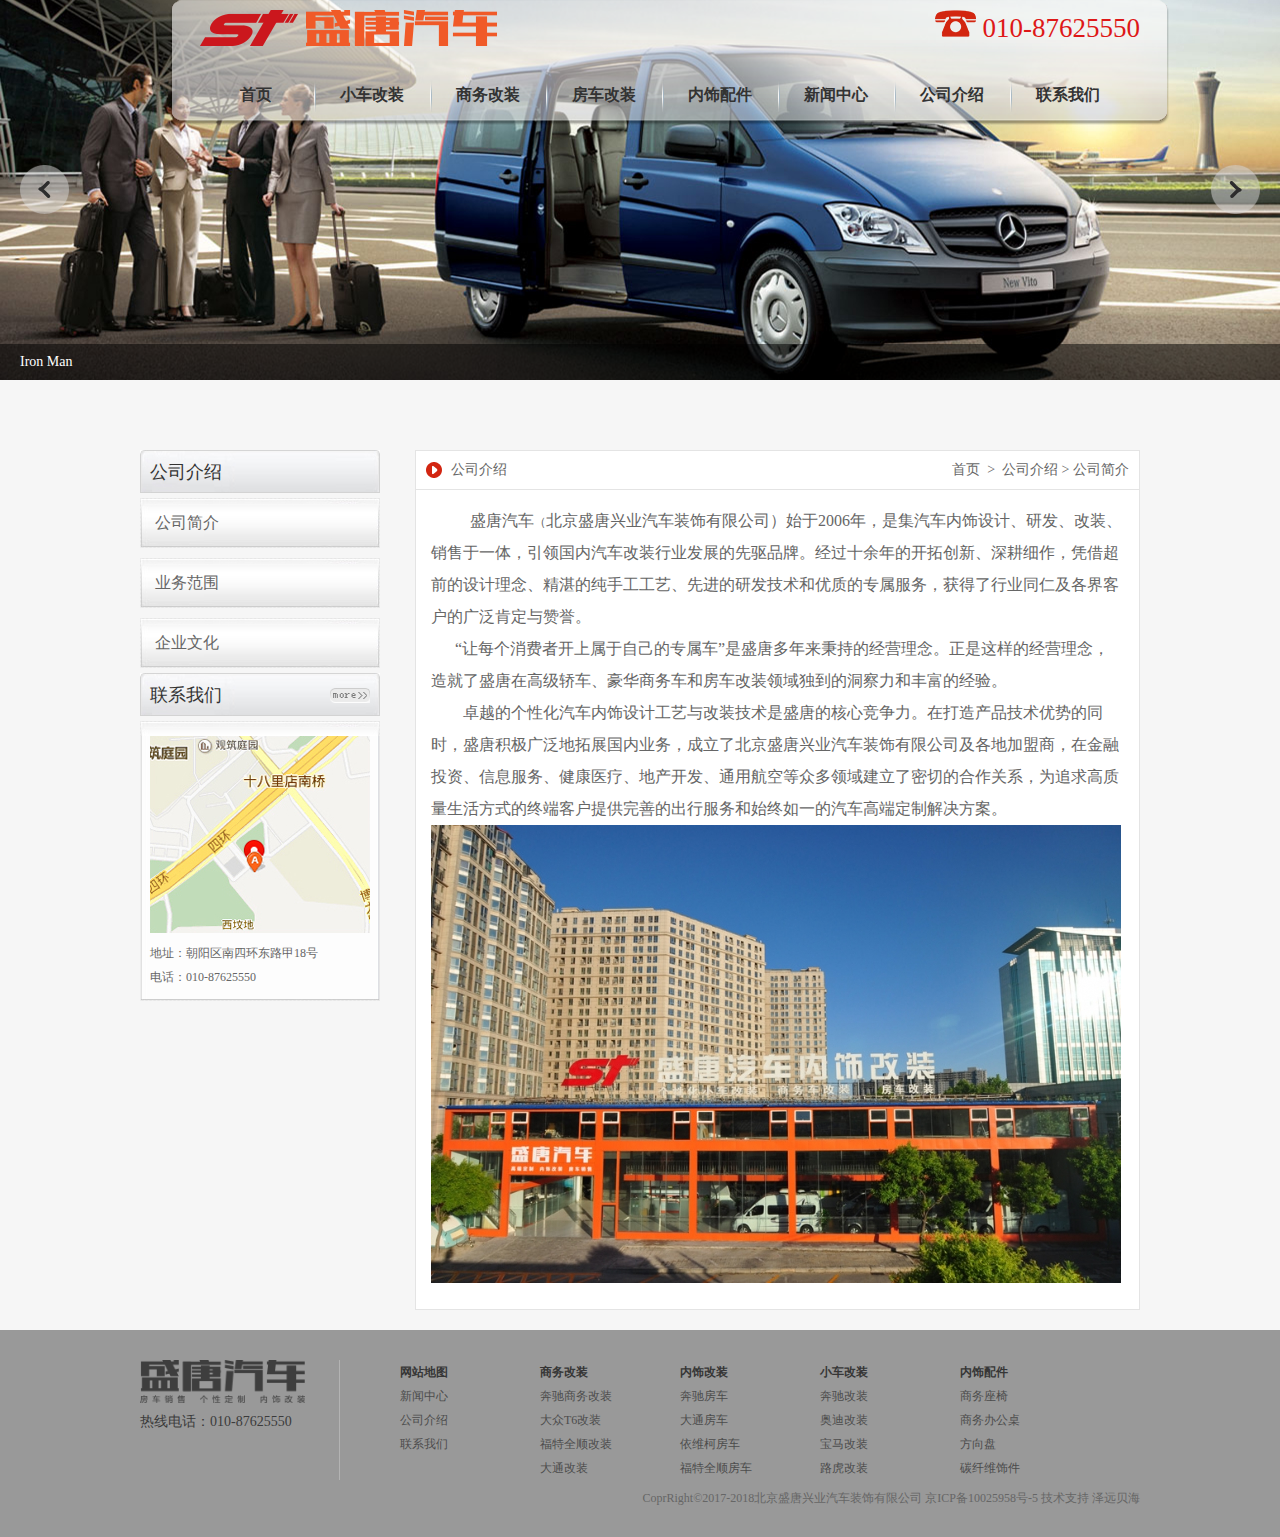
<file: gongsi.html>
﻿<!DOCTYPE html>
<html>

<head>
    <meta http-equiv="Content-Type" content="text/html; charset=utf-8" />
    <meta http-equiv="X-UA-Compatible" content="IE=EmulateIE8" />
    <meta name="keywords" content="盛唐汽车内改装|汽车饰改装|房车改装|全顺改装|丰田赛纳改装|考斯特改装|碧莲改装|大众T5改装|路虎改装|奥迪改装|奔驰改装|桃木碳纤改装|汽车真皮座椅翻新改色|北京汽车改装/商务座椅改装/" />
    <meta name="description" content="盛唐汽车改装|汽车饰改装|房车改装|全顺改装|丰田赛纳改装|考斯特改装|碧莲改装|大众T5改装|路虎改装|奥迪改装|奔驰改装|桃木碳纤改装|汽车真皮座椅翻新改色|北京汽车改装" />
    <base target="_blank" />
    <link rel="stylesheet" type="text/css" href="css/css.css" />
    <title>北京盛唐汽车改装|汽车内饰改装|房车改装|全顺改装|奔驰威霆改装|大众T6改装|大通改装|GMC改装|路虎改装|奥迪改装|奔驰改装|桃木碳纤改装|汽车真皮座椅翻新改色|北京汽车改装</title>
</head>

<body>
    <div class="l">
        <div id="top">
            <div id="logo">
                <a href="/">
                    <img src="picture/logo.png" />
                </a>
            </div>
            <div id="tr">
                <img src="picture/tel.png" /> 010-87625550</div>
            <ul id="menu">
                <li>
                    <a id="0" href="/">首页</a>
                </li>
                <li>
                    <a id="3" href="/list.asp?classid=3">小车改装</a>
                </li>
                <li>
                    <a id="1" href="/list.asp?classid=1">商务改装</a>
                </li>
                <li>
                    <a id="2" href="/list.asp?classid=2">房车改装</a>
                </li>
                <li>
                    <a id="4" href="/list.asp?classid=4">内饰配件</a>
                </li>
                <li>
                    <a id="5" href="/list.asp?classid=5">新闻中心</a>
                </li>
                <li>
                    <a id="6" href="/list.asp?classid=6">公司介绍</a>
                </li>
                <li class="n">
                    <a id="7" href="/list.asp?classid=7">联系我们</a>
                </li>
            </ul>
        </div>
        <div class="bner">
            <div class="shutter-img">
                <a href="#" data-shutter-title="Iron Man"><img src="images/2017420217817864.jpg" alt="#"></a>
                <a href="#" data-shutter-title="The Hulk"><img src="images/201741913513485504.jpg" alt="#"></a>
                <a href="#" data-shutter-title="The your"><img src="images/20174201513213592.jpg" alt="#"></a>
            </div>
            <ul class="shutter-btn">
                <li class="prev"></li>
                <li class="next"></li>
            </ul>
            <div class="shutter-desc">
                <p>Iron Man</p>
            </div>
        </div>
    </div>
    <div class="main">
        <div id="mid">
            <div id="left">
                <dl class="tt">
                    <dt>公司介绍</dt>
                    <dd></dd>
                </dl>
                <ul id="ul">

                    <li><a id="a1" href="/show.asp?id=1">公司简介</a></li>

                    <li><a id="a353" href="/show.asp?id=353">业务范围</a></li>

                    <li><a id="a352" href="/show.asp?id=352">企业文化</a></li>

                </ul>
                <dl class="tt">
                    <dt>联系我们</dt>
                    <dd>
                        <a href="/list.asp?classid=7"><img src="picture/m.png" /></a>
                    </dd>
                </dl>
                <div id="ct">
                    <div id="c_top"></div>
                    <div id="c_cen">
                        <img src="picture/map.jpg" width="220" height="197" /><br /> 地址：朝阳区南四环东路甲18号
                        <br /> 电话：010-87625550
                    </div>
                    <div id="c_bot"></div>
                </div>
            </div>
            <div id="right">
                <dl id="site">
                    <dt>公司介绍</dt>
                    <dd><a href='/'>首页</a>&nbsp;&nbsp;>&nbsp;&nbsp;<a href='/list.asp?classid=6'>公司介绍</a> > 公司简介</dd>
                </dl>
                <div id="show">
                    <div id="ab">
                        <p>
                            &nbsp; &nbsp; &nbsp; &nbsp; &nbsp; &nbsp; &nbsp;<span style="font-size:16px;">盛唐汽车</span>（<span style="font-size:16px;">北京盛唐兴业汽车装饰有限公司）</span><span style="font-size: 16px">始于2006年，是集汽车内饰设计、研发、改装、销售于一体，引领国内汽车改装行业发展的先驱品牌。经过十余年的开拓创新、深耕细作，凭借超前的设计理念、精湛的纯手工工艺、先进的研发技术和优质的专属服务，获得了行业同仁及各界客户的广泛肯定与赞誉。</span></p>
                        <p>
                            <span style="font-size: 16px">&nbsp;&nbsp;&nbsp;&nbsp;&nbsp; &ldquo;让每个消费者开上属于自己的专属车&rdquo;是盛唐多年来秉持的经营理念。正是这样的经营理念，造就了盛唐在高级轿车、豪华商务车和房车改装领域独到的洞察力和丰富的经验。</span></p>
                        <p>
                            <span style="font-size: 16px">&nbsp; &nbsp; &nbsp; &nbsp; 卓越的个性化汽车内饰设计工艺与改装技术是盛唐的核心竞争力。在打造产品技术优势的同时，盛唐积极广泛地拓展国内业务，成立了北京盛唐兴业汽车装饰有限公司及各地加盟商，在金融投资、信息服务、健康医疗、地产开发、通用航空等众多领域建立了密切的合作关系，为追求高质量生活方式的终端客户提供完善的出行服务和始终如一的汽车高端定制解决方案。</span></p>
                        <p>
                            <span style="font-size: 16px"><img alt="" src="picture/20170509170006.jpg" /></span></p>

                    </div>
                </div>
            </div>
        </div>
        <div class="clear"></div>
    </div>
    <div class="l ft">
        <div class="main">
            <div id="foot">
                <dl id="logo">
                    <dt><a href="/"><img src="picture/lg.png" width="165"/></a></dt>
                    <dd>热线电话：010-87625550</dd>
                </dl>
                <div id="fr">
                    <ul>
                        <li class="t"><a href="#">网站地图</a></li>
                        <li><a href="/list.asp?classid=5">新闻中心</a></li>
                        <li><a href="/list.asp?classid=6">公司介绍</a></li>
                        <li><a href="/list.asp?classid=7">联系我们</a></li>
                    </ul>
                    <ul>
                        <li class="t"><a href="/list.asp?classid=1">商务改装</a></li>

                        <li><a href="/list.asp?classid=14">奔驰商务改装</a></li>

                        <li><a href="/list.asp?classid=9">大众T6改装</a></li>

                        <li><a href="/list.asp?classid=10">福特全顺改装</a></li>

                        <li><a href="/list.asp?classid=13">大通改装</a></li>

                    </ul>
                    <ul>
                        <li class="t"><a href="/list.asp?classid=2">内饰改装</a></li>

                        <li><a href="/list.asp?classid=35">奔驰房车</a></li>

                        <li><a href="/list.asp?classid=39">大通房车</a></li>

                        <li><a href="/list.asp?classid=19">依维柯房车</a></li>

                        <li><a href="/list.asp?classid=18">福特全顺房车</a></li>

                    </ul>
                    <ul>
                        <li class="t"><a href="/list.asp?classid=3">小车改装</a></li>

                        <li><a href="/list.asp?classid=21">奔驰改装</a></li>

                        <li><a href="/list.asp?classid=20">奥迪改装</a></li>

                        <li><a href="/list.asp?classid=22">宝马改装</a></li>

                        <li><a href="/list.asp?classid=23">路虎改装</a></li>

                    </ul>
                    <ul>
                        <li class="t"><a href="/list.asp?classid=4">内饰配件</a></li>

                        <li><a href="/list.asp?classid=26">商务座椅</a></li>

                        <li><a href="/list.asp?classid=27">商务办公桌</a></li>

                        <li><a href="/list.asp?classid=28">方向盘</a></li>

                        <li><a href="/list.asp?classid=29">碳纤维饰件</a></li>

                    </ul>
                </div>
                <div id="ft">
                    CoprRight©2017-2018北京盛唐兴业汽车装饰有限公司&nbsp;京ICP备10025958号-5 技术支持 <a href="http://www.cnbtb.com.cn" target="_blank">泽远贝海</a>
                </div>
            </div>
            <div class="clear"></div>
        </div>
    </div>
</body>
<script src="js/jquery.js"></script>
<script src="js/velocity.js"></script>
<script src="js/shutter.js"></script>
<script>
    $(function() {
        $('.bner').shutter({
            shutterW: $(window).width(),
            shutterH: $(window).width() / 3.368421052631579,
            isAutoPlay: true, // 是否自动播放
            playInterval: 3000, // 自动播放时间
            curDisplay: 3, // 当前显示页
            fullPage: false // 是否全屏展示
        });
    });
</script>

</html>
</file>
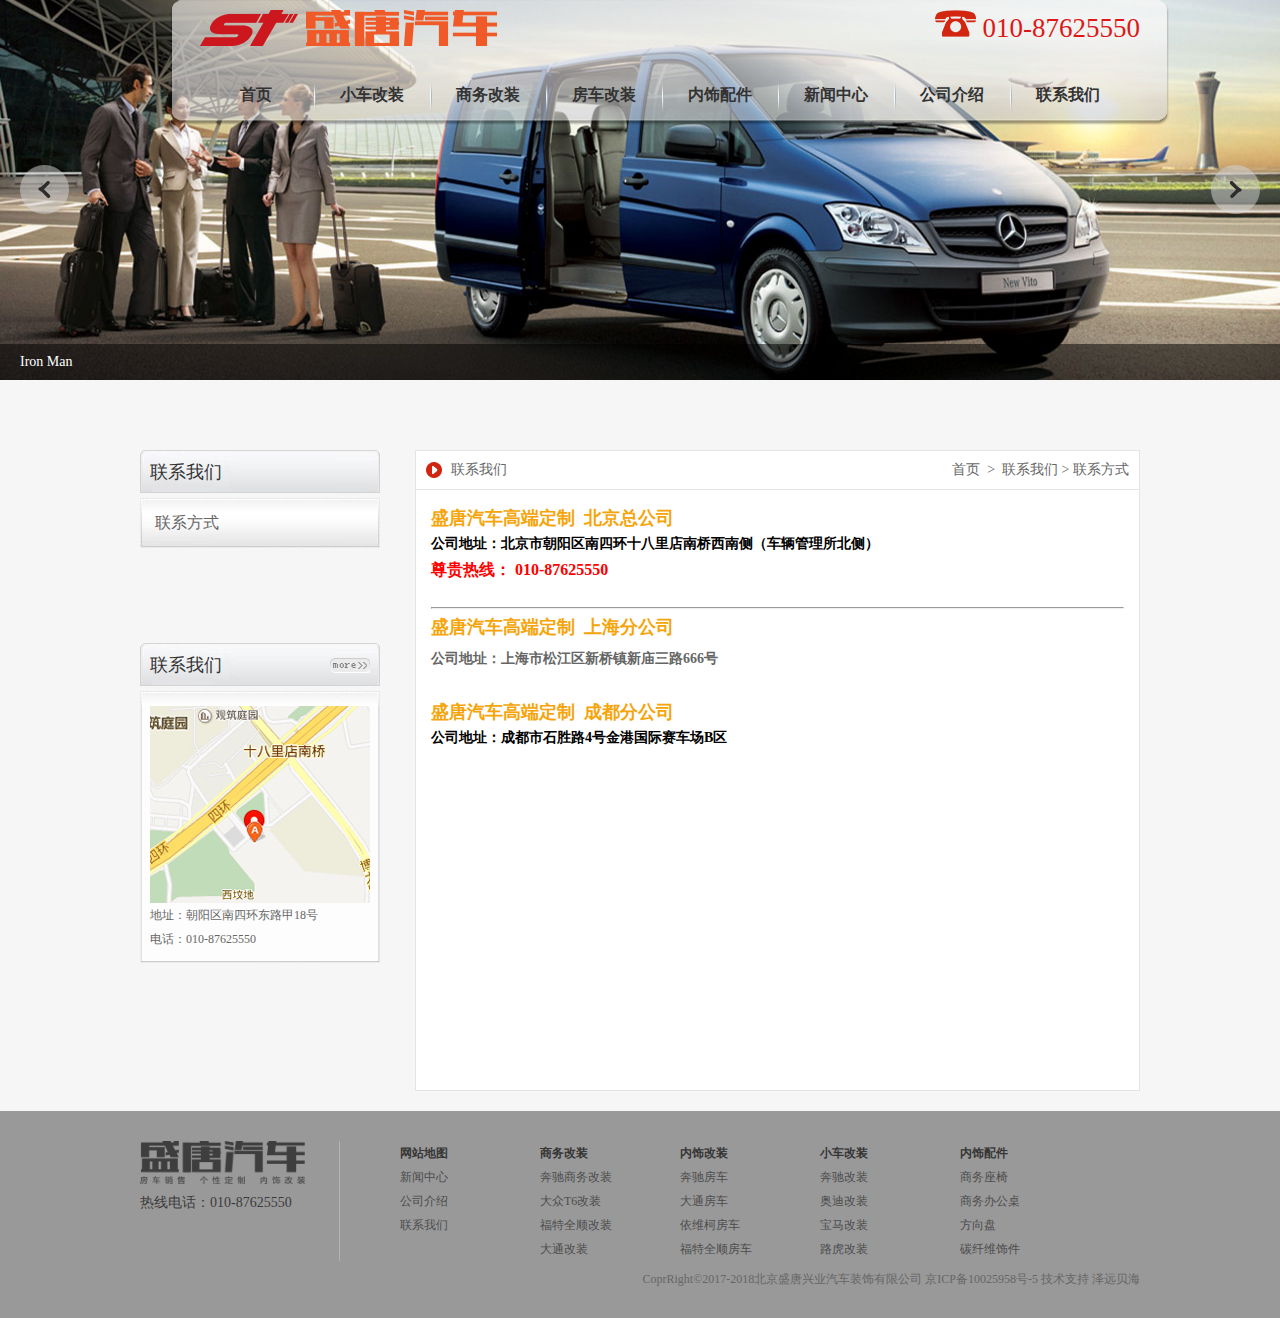
<file: lianxi.html>
﻿<!DOCTYPE html PUBLIC "-//W3C//DTD XHTML 1.0 Transitional//EN" "http://www.w3.org/TR/xhtml1/DTD/xhtml1-transitional.dtd">
<html xmlns="http://www.w3.org/1999/xhtml">

<head>
    <meta http-equiv="Content-Type" content="text/html; charset=utf-8" />
    <meta http-equiv="X-UA-Compatible" content="IE=EmulateIE8" />
    <meta name="keywords" content="盛唐汽车内改装|汽车饰改装|房车改装|全顺改装|丰田赛纳改装|考斯特改装|碧莲改装|大众T5改装|路虎改装|奥迪改装|奔驰改装|桃木碳纤改装|汽车真皮座椅翻新改色|北京汽车改装/商务座椅改装/" />
    <meta name="description" content="盛唐汽车改装|汽车饰改装|房车改装|全顺改装|丰田赛纳改装|考斯特改装|碧莲改装|大众T5改装|路虎改装|奥迪改装|奔驰改装|桃木碳纤改装|汽车真皮座椅翻新改色|北京汽车改装" />
    <base target="_blank" />
    <link rel="stylesheet" type="text/css" href="css/css.css" />
    <title>北京盛唐汽车改装|汽车内饰改装|房车改装|全顺改装|奔驰威霆改装|大众T6改装|大通改装|GMC改装|路虎改装|奥迪改装|奔驰改装|桃木碳纤改装|汽车真皮座椅翻新改色|北京汽车改装</title>
</head>

<body>
    <div class="l">
        <div id="top">
            <div id="logo">
                <a href="/">
                    <img src="picture/logo.png" />
                </a>
            </div>
            <div id="tr">
                <img src="picture/tel.png" /> 010-87625550</div>
            <ul id="menu">
                <li>
                    <a id="0" href="/">首页</a>
                </li>
                <li>
                    <a id="3" href="/list.asp?classid=3">小车改装</a>
                </li>
                <li>
                    <a id="1" href="/list.asp?classid=1">商务改装</a>
                </li>
                <li>
                    <a id="2" href="/list.asp?classid=2">房车改装</a>
                </li>
                <li>
                    <a id="4" href="/list.asp?classid=4">内饰配件</a>
                </li>
                <li>
                    <a id="5" href="/list.asp?classid=5">新闻中心</a>
                </li>
                <li>
                    <a id="6" href="/list.asp?classid=6">公司介绍</a>
                </li>
                <li class="n">
                    <a id="7" href="/list.asp?classid=7">联系我们</a>
                </li>
            </ul>
        </div>
        <div class="bner">
            <div class="shutter-img">
                <a href="#" data-shutter-title="Iron Man"><img src="images/2017420217817864.jpg" alt="#"></a>
                <a href="#" data-shutter-title="The Hulk"><img src="images/201741913513485504.jpg" alt="#"></a>
                <a href="#" data-shutter-title="The your"><img src="images/20174201513213592.jpg" alt="#"></a>
            </div>
            <ul class="shutter-btn">
                <li class="prev"></li>
                <li class="next"></li>
            </ul>
            <div class="shutter-desc">
                <p>Iron Man</p>
            </div>
        </div>
    </div>
    <div class="main">
        <div id="mid">
            <div id="left">
                <dl class="tt">
                    <dt>联系我们</dt>
                    <dd></dd>
                </dl>
                <ul id="ul">

                    <li><a id="a2" href="/show.asp?id=2">联系方式</a></li>

                </ul>
                <dl class="tt">
                    <dt>联系我们</dt>
                    <dd>
                        <a href="/list.asp?classid=7"><img src="picture/m.png" /></a>
                    </dd>
                </dl>
                <div id="ct">
                    <div id="c_top"></div>
                    <div id="c_cen">
                        <img src="picture/map.jpg" width="220" height="197" /><br /> 地址：朝阳区南四环东路甲18号
                        <br /> 电话：010-87625550
                    </div>
                    <div id="c_bot"></div>
                </div>
            </div>
            <div id="right">
                <dl id="site">
                    <dt>联系我们</dt>
                    <dd><a href='/'>首页</a>&nbsp;&nbsp;>&nbsp;&nbsp;<a href='/list.asp?classid=7'>联系我们</a> > 联系方式</dd>
                </dl>
                <div id="show">
                    <div id="ab">
                        <p style="text-align: left; padding-bottom: 0px; widows: 1; text-transform: none; background-color: rgb(255,255,255); text-indent: 0px; margin: 0px; padding-left: 0px; letter-spacing: normal; padding-right: 0px; font: 14px/26px 微软雅黑; white-space: normal; color: rgb(0,0,0); word-spacing: 0px; padding-top: 0px; -webkit-text-stroke-width: 0px">
                            <strong><span style="font-size: 16px"><span style="font-size: 18px"><span style="color: rgb(245,165,10)"><strong>盛唐汽车高端定制&nbsp; 北京总公司</strong></span>
                            </span><br />
                            <span style="font-size: 14px">公司地址：北京市朝阳区南四环十八里店南桥西南侧（车辆管理所北侧）</span></span>
                            </strong>
                        </p>
                        <p style="text-align: left; padding-bottom: 0px; widows: 1; text-transform: none; background-color: rgb(255,255,255); text-indent: 0px; margin: 0px; padding-left: 0px; letter-spacing: normal; padding-right: 0px; font: 14px/26px 微软雅黑; white-space: normal; color: rgb(0,0,0); word-spacing: 0px; padding-top: 0px; -webkit-text-stroke-width: 0px">
                            <strong><span style="font-size: 16px"><span style="color: #ff0000">尊贵热线： 010-87625550</span></span></strong></p>
                        <div style="color: blue">
                            <br />
                            <span style="font-size: 14px"><span id="cke_bm_150E" style="display: none">&nbsp;</span><span id="cke_bm_149E" style="display: none">&nbsp;</span></span>
                            <hr />
                        </div>
                        <p>
                            <strong><span style="font-size: 16px"><span style="font-size: 14px"><span style="font-size: 16px"><span style="font-size: 18px"><span style="color: rgb(245,165,10)"><strong>盛唐汽车<strong><font color="#f5a50a" size="4">高端定制</font></strong>&nbsp;
                            上海分公司
                            </strong>
                            </span>
                            </span><br />
                            <span style="font-size: 14px">公司地址：上海市松江区新桥镇新庙三路666号</span></span>
                            </span>
                            </span>
                            </strong>
                        </p>
                        <p style="text-align: left; padding-bottom: 0px; widows: 1; text-transform: none; background-color: rgb(255,255,255); text-indent: 0px; margin: 0px; padding-left: 0px; letter-spacing: normal; padding-right: 0px; font: 14px/26px 微软雅黑; white-space: normal; color: rgb(0,0,0); word-spacing: 0px; padding-top: 0px; -webkit-text-stroke-width: 0px">
                            <strong><span style="font-size: 16px"><span style="font-size: 14px">&nbsp;</span></span></strong></p>
                        <p style="text-align: left; padding-bottom: 0px; widows: 1; text-transform: none; background-color: rgb(255,255,255); text-indent: 0px; margin: 0px; padding-left: 0px; letter-spacing: normal; padding-right: 0px; font: 14px/26px 微软雅黑; white-space: normal; color: rgb(0,0,0); word-spacing: 0px; padding-top: 0px; -webkit-text-stroke-width: 0px">
                            <strong><span style="font-size: 16px"><span style="font-size: 14px"><span style="font-size: 16px"><span style="font-size: 18px"><strong><span style="color: rgb(245,165,10)">盛唐汽车<strong><font color="#f5a50a" size="4">高端定制</font></strong>&nbsp;
                            成都分公司
                            <span class="Apple-converted-space">&nbsp;</span></span>
                            </strong>
                            </span><br />
                            <span style="font-size: 14px">公司地址：成都市石胜路4号金港国际赛车场B区</span></span>
                            </span>
                            </span>
                            </strong>
                        </p>
                        <p style="text-align: left; padding-bottom: 0px; widows: 1; text-transform: none; background-color: rgb(255,255,255); text-indent: 0px; margin: 0px; padding-left: 0px; letter-spacing: normal; padding-right: 0px; font: 14px/26px 微软雅黑; white-space: normal; color: rgb(0,0,0); word-spacing: 0px; padding-top: 0px; -webkit-text-stroke-width: 0px">
                            <strong><span style="font-size: 16px"><span style="font-size: 14px">&nbsp;</span></span></strong></p>

                    </div>
                </div>
            </div>
        </div>
        <div class="clear"></div>
    </div>
    <div class="l ft">
        <div class="main">
            <div id="foot">
                <dl id="logo">
                    <dt><a href="/"><img src="picture/lg.png" width="165"/></a></dt>
                    <dd>热线电话：010-87625550</dd>
                </dl>
                <div id="fr">
                    <ul>
                        <li class="t"><a href="#">网站地图</a></li>
                        <li><a href="/list.asp?classid=5">新闻中心</a></li>
                        <li><a href="/list.asp?classid=6">公司介绍</a></li>
                        <li><a href="/list.asp?classid=7">联系我们</a></li>
                    </ul>
                    <ul>
                        <li class="t"><a href="/list.asp?classid=1">商务改装</a></li>

                        <li><a href="/list.asp?classid=14">奔驰商务改装</a></li>

                        <li><a href="/list.asp?classid=9">大众T6改装</a></li>

                        <li><a href="/list.asp?classid=10">福特全顺改装</a></li>

                        <li><a href="/list.asp?classid=13">大通改装</a></li>

                    </ul>
                    <ul>
                        <li class="t"><a href="/list.asp?classid=2">内饰改装</a></li>

                        <li><a href="/list.asp?classid=35">奔驰房车</a></li>

                        <li><a href="/list.asp?classid=39">大通房车</a></li>

                        <li><a href="/list.asp?classid=19">依维柯房车</a></li>

                        <li><a href="/list.asp?classid=18">福特全顺房车</a></li>

                    </ul>
                    <ul>
                        <li class="t"><a href="/list.asp?classid=3">小车改装</a></li>

                        <li><a href="/list.asp?classid=21">奔驰改装</a></li>

                        <li><a href="/list.asp?classid=20">奥迪改装</a></li>

                        <li><a href="/list.asp?classid=22">宝马改装</a></li>

                        <li><a href="/list.asp?classid=23">路虎改装</a></li>

                    </ul>
                    <ul>
                        <li class="t"><a href="/list.asp?classid=4">内饰配件</a></li>

                        <li><a href="/list.asp?classid=26">商务座椅</a></li>

                        <li><a href="/list.asp?classid=27">商务办公桌</a></li>

                        <li><a href="/list.asp?classid=28">方向盘</a></li>

                        <li><a href="/list.asp?classid=29">碳纤维饰件</a></li>

                    </ul>
                </div>
                <div id="ft">
                    CoprRight©2017-2018北京盛唐兴业汽车装饰有限公司&nbsp;京ICP备10025958号-5 技术支持 <a href="http://www.cnbtb.com.cn" target="_blank">泽远贝海</a>
                </div>
            </div>
            <div class="clear"></div>
        </div>
</body>
<script src="js/jquery.js"></script>
<script src="js/velocity.js"></script>
<script src="js/shutter.js"></script>
<script>
    $(function() {
        $('.bner').shutter({
            shutterW: $(window).width(),
            shutterH: $(window).width() / 3.368421052631579,
            isAutoPlay: true, // 是否自动播放
            playInterval: 3000, // 自动播放时间
            curDisplay: 3, // 当前显示页
            fullPage: false // 是否全屏展示
        });
    });
</script>

</html>
</file>
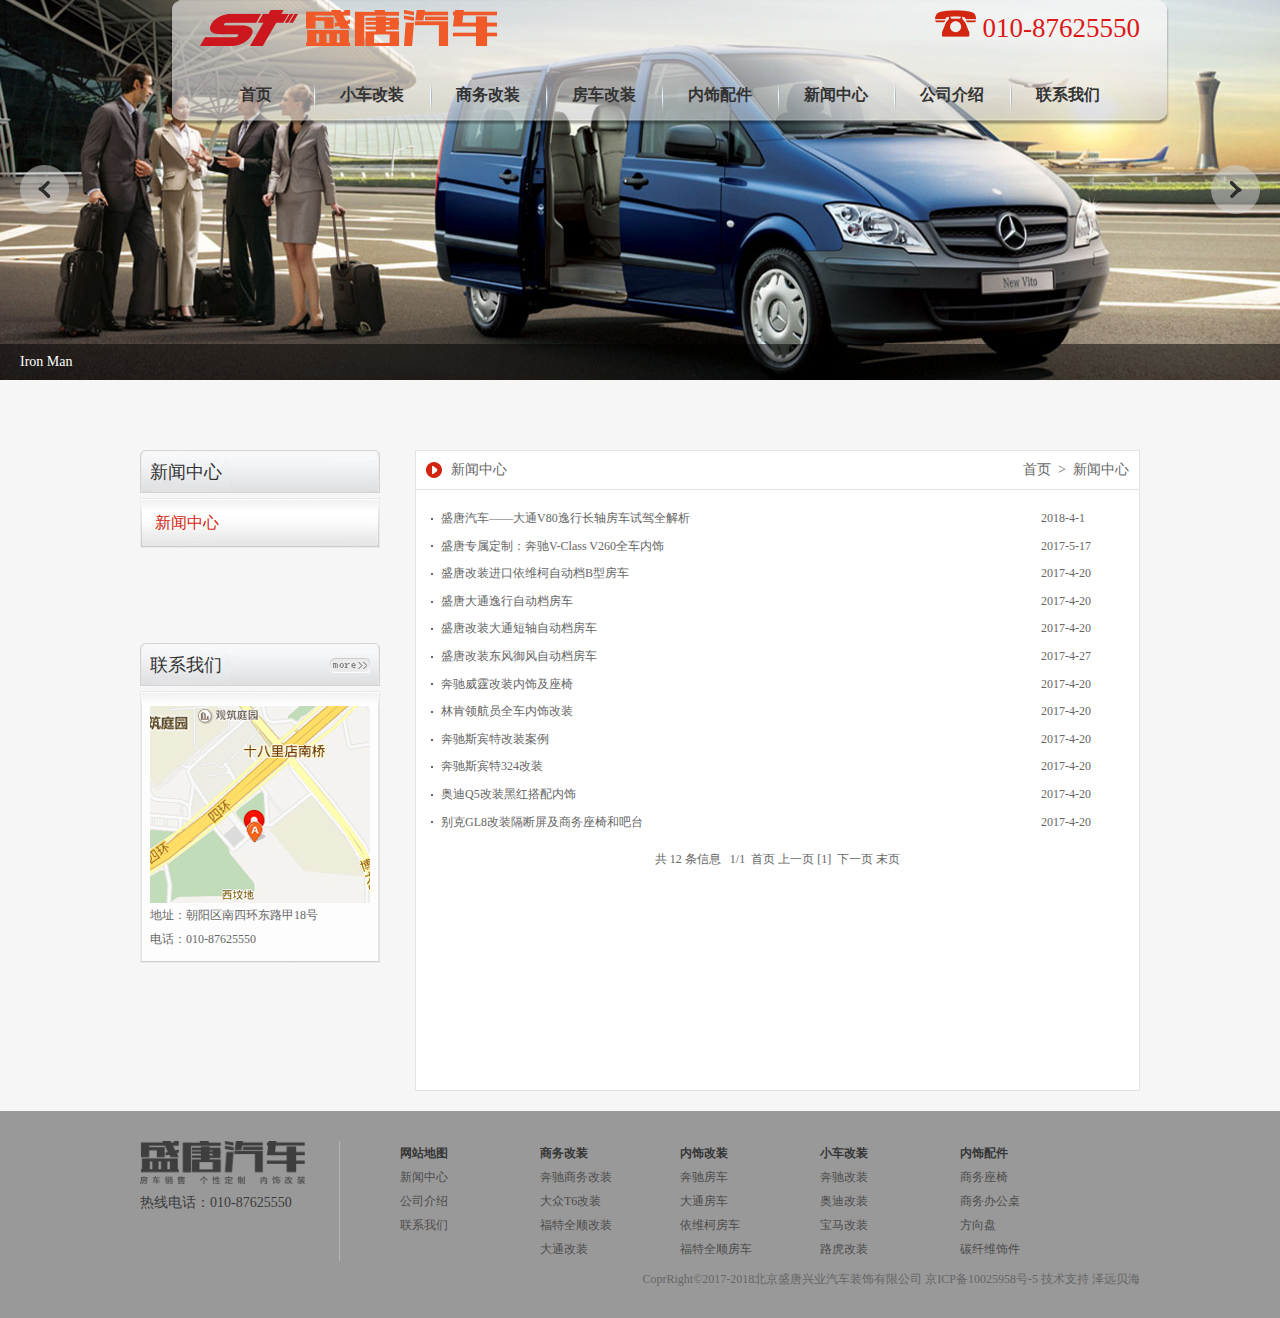
<file: xinwen-list.html>
﻿<!DOCTYPE html PUBLIC "-//W3C//DTD XHTML 1.0 Transitional//EN" "http://www.w3.org/TR/xhtml1/DTD/xhtml1-transitional.dtd">
<html xmlns="http://www.w3.org/1999/xhtml">

<head>
    <meta http-equiv="Content-Type" content="text/html; charset=utf-8" />
    <meta http-equiv="X-UA-Compatible" content="IE=EmulateIE8" />
    <meta name="keywords" content="盛唐汽车内改装|汽车饰改装|房车改装|全顺改装|丰田赛纳改装|考斯特改装|碧莲改装|大众T5改装|路虎改装|奥迪改装|奔驰改装|桃木碳纤改装|汽车真皮座椅翻新改色|北京汽车改装/商务座椅改装/" />
    <meta name="description" content="盛唐汽车改装|汽车饰改装|房车改装|全顺改装|丰田赛纳改装|考斯特改装|碧莲改装|大众T5改装|路虎改装|奥迪改装|奔驰改装|桃木碳纤改装|汽车真皮座椅翻新改色|北京汽车改装" />
    <base target="_blank" />
    <link rel="stylesheet" type="text/css" href="css/css.css" />
    <title>北京盛唐汽车改装|汽车内饰改装|房车改装|全顺改装|奔驰威霆改装|大众T6改装|大通改装|GMC改装|路虎改装|奥迪改装|奔驰改装|桃木碳纤改装|汽车真皮座椅翻新改色|北京汽车改装</title>
</head>

<body>
    <div class="l">
        <div id="top">
            <div id="logo">
                <a href="/">
                    <img src="picture/logo.png" />
                </a>
            </div>
            <div id="tr">
                <img src="picture/tel.png" /> 010-87625550</div>
            <ul id="menu">
                <li>
                    <a id="0" href="/">首页</a>
                </li>
                <li>
                    <a id="3" href="/list.asp?classid=3">小车改装</a>
                </li>
                <li>
                    <a id="1" href="/list.asp?classid=1">商务改装</a>
                </li>
                <li>
                    <a id="2" href="/list.asp?classid=2">房车改装</a>
                </li>
                <li>
                    <a id="4" href="/list.asp?classid=4">内饰配件</a>
                </li>
                <li>
                    <a id="5" href="/list.asp?classid=5">新闻中心</a>
                </li>
                <li>
                    <a id="6" href="/list.asp?classid=6">公司介绍</a>
                </li>
                <li class="n">
                    <a id="7" href="/list.asp?classid=7">联系我们</a>
                </li>
            </ul>
        </div>
        <div class="bner">
            <div class="shutter-img">
                <a href="#" data-shutter-title="Iron Man"><img src="images/2017420217817864.jpg" alt="#"></a>
                <a href="#" data-shutter-title="The Hulk"><img src="images/201741913513485504.jpg" alt="#"></a>
                <a href="#" data-shutter-title="The your"><img src="images/20174201513213592.jpg" alt="#"></a>
            </div>
            <ul class="shutter-btn">
                <li class="prev"></li>
                <li class="next"></li>
            </ul>
            <div class="shutter-desc">
                <p>Iron Man</p>
            </div>
        </div>
    </div>
    <div class="main">
        <div id="mid">
            <div id="left">
                <dl class="tt">
                    <dt>新闻中心</dt>
                    <dd></dd>
                </dl>
                <ul id="ul">
                    <li><a class="on" href="/list.asp?classid=5">新闻中心</a></li>
                </ul>
                <dl class="tt">
                    <dt>联系我们</dt>
                    <dd>
                        <a href="/list.asp?classid=7"><img src="picture/m.png" /></a>
                    </dd>
                </dl>
                <div id="ct">
                    <div id="c_top"></div>
                    <div id="c_cen">
                        <img src="picture/map.jpg" width="220" height="197" /><br /> 地址：朝阳区南四环东路甲18号
                        <br /> 电话：010-87625550
                    </div>
                    <div id="c_bot"></div>
                </div>
            </div>
            <div id="right">
                <dl id="site">
                    <dt>新闻中心</dt>
                    <dd><a href='/'>首页</a>&nbsp;&nbsp;>&nbsp;&nbsp;<a href='/list.asp?classid=5'>新闻中心</a></dd>
                </dl>
                <div id="show">
                    <div id="news">

                        <dl><dt><a href="/show.asp?id=383">盛唐汽车——大通V80逸行长轴房车试驾全解析</a></dt>
                            <dd>2018-4-1</dd>
                        </dl>

                        <dl><dt><a href="/show.asp?id=354">盛唐专属定制：奔驰V-Class V260全车内饰</a></dt>
                            <dd>2017-5-17</dd>
                        </dl>

                        <dl><dt><a href="/show.asp?id=101">盛唐改装进口依维柯自动档B型房车</a></dt>
                            <dd>2017-4-20</dd>
                        </dl>

                        <dl><dt><a href="/show.asp?id=98">盛唐大通逸行自动档房车</a></dt>
                            <dd>2017-4-20</dd>
                        </dl>

                        <dl><dt><a href="/show.asp?id=100">盛唐改装大通短轴自动档房车</a></dt>
                            <dd>2017-4-20</dd>
                        </dl>

                        <dl><dt><a href="/show.asp?id=348">盛唐改装东风御风自动档房车</a></dt>
                            <dd>2017-4-27</dd>
                        </dl>

                        <dl><dt><a href="/show.asp?id=99">奔驰威霆改装内饰及座椅</a></dt>
                            <dd>2017-4-20</dd>
                        </dl>

                        <dl><dt><a href="/show.asp?id=102">林肯领航员全车内饰改装</a></dt>
                            <dd>2017-4-20</dd>
                        </dl>

                        <dl><dt><a href="/show.asp?id=121">奔驰斯宾特改装案例</a></dt>
                            <dd>2017-4-20</dd>
                        </dl>

                        <dl><dt><a href="/show.asp?id=147">奔驰斯宾特324改装</a></dt>
                            <dd>2017-4-20</dd>
                        </dl>

                        <dl><dt><a href="/show.asp?id=96">奥迪Q5改装黑红搭配内饰</a></dt>
                            <dd>2017-4-20</dd>
                        </dl>

                        <dl><dt><a href="/show.asp?id=97">别克GL8改装隔断屏及商务座椅和吧台</a></dt>
                            <dd>2017-4-20</dd>
                        </dl>

                        <div class="pagelist">
                            共 12 条信息 &nbsp;&nbsp;1/1&nbsp;&nbsp;<a href='?classid=5&page=1'>首页</a>&nbsp;<a href='?classid=5&page=1'>上一页</a>&nbsp;<a class='p' href='?classid=5&page=1'>[1]</a>&nbsp;&nbsp;<a href='?classid=5&page=1'>下一页</a>&nbsp;<a href='?classid=5&page=1'>末页</a>
                        </div>
                    </div>
                </div>
            </div>
        </div>
        <div class="clear"></div>
    </div>
    <div class="l ft">
        <div class="main">
            <div id="foot">
                <dl id="logo">
                    <dt><a href="/"><img src="picture/lg.png" width="165"/></a></dt>
                    <dd>热线电话：010-87625550</dd>
                </dl>
                <div id="fr">
                    <ul>
                        <li class="t"><a href="#">网站地图</a></li>
                        <li><a href="/list.asp?classid=5">新闻中心</a></li>
                        <li><a href="/list.asp?classid=6">公司介绍</a></li>
                        <li><a href="/list.asp?classid=7">联系我们</a></li>
                    </ul>
                    <ul>
                        <li class="t"><a href="/list.asp?classid=1">商务改装</a></li>

                        <li><a href="/list.asp?classid=14">奔驰商务改装</a></li>

                        <li><a href="/list.asp?classid=9">大众T6改装</a></li>

                        <li><a href="/list.asp?classid=10">福特全顺改装</a></li>

                        <li><a href="/list.asp?classid=13">大通改装</a></li>

                    </ul>
                    <ul>
                        <li class="t"><a href="/list.asp?classid=2">内饰改装</a></li>

                        <li><a href="/list.asp?classid=35">奔驰房车</a></li>

                        <li><a href="/list.asp?classid=39">大通房车</a></li>

                        <li><a href="/list.asp?classid=19">依维柯房车</a></li>

                        <li><a href="/list.asp?classid=18">福特全顺房车</a></li>

                    </ul>
                    <ul>
                        <li class="t"><a href="/list.asp?classid=3">小车改装</a></li>

                        <li><a href="/list.asp?classid=21">奔驰改装</a></li>

                        <li><a href="/list.asp?classid=20">奥迪改装</a></li>

                        <li><a href="/list.asp?classid=22">宝马改装</a></li>

                        <li><a href="/list.asp?classid=23">路虎改装</a></li>

                    </ul>
                    <ul>
                        <li class="t"><a href="/list.asp?classid=4">内饰配件</a></li>

                        <li><a href="/list.asp?classid=26">商务座椅</a></li>

                        <li><a href="/list.asp?classid=27">商务办公桌</a></li>

                        <li><a href="/list.asp?classid=28">方向盘</a></li>

                        <li><a href="/list.asp?classid=29">碳纤维饰件</a></li>

                    </ul>
                </div>
                <div id="ft">
                    CoprRight©2017-2018北京盛唐兴业汽车装饰有限公司&nbsp;京ICP备10025958号-5 技术支持 <a href="http://www.cnbtb.com.cn" target="_blank">泽远贝海</a>
                </div>
            </div>
            <div class="clear"></div>
        </div>
    </div>
</body>
<script src="js/jquery.js"></script>
<script src="js/velocity.js"></script>
<script src="js/shutter.js"></script>
<script>
    $(function() {
        $('.bner').shutter({
            shutterW: $(window).width(),
            shutterH: $(window).width() / 3.368421052631579,
            isAutoPlay: true, // 是否自动播放
            playInterval: 3000, // 自动播放时间
            curDisplay: 3, // 当前显示页
            fullPage: false // 是否全屏展示
        });
    });
</script>

</html>
</file>
<file: css/css.css>
﻿/* CSS Document */

* {
    margin: 0;
    padding: 0;
    list-style: none;
}

a {
    text-decoration: none;
    color: #666666;
}

img {
    float: left;
    border: 0;
}

body {
    font-size: 12px;
    color: #666666;
    font-family: "微软雅黑";
    background: #f6f6f6;
}

.clear {
    clear: both;
    line-height: 0;
    font-size: 0;
    height: 0;
}

.l {
    width: 100%;
    float: left;
    position: relative;
}

.i {
    height: 563px;
}

.ft {
    background: #999999;
}

.d {
    background: url(../images/d.jpg) repeat-x;
    height: 8px;
    font-size: 0;
}

.l #bner {
    width: 100%;
    position: absolute;
    top: 0;
    z-index: -100;
}

#full-screen-slider {
    width: 100%;
    height: 563px;
    float: left;
    position: relative;
    z-index: -100;
}

#slides {
    display: block;
    width: 100%;
    height: 563px;
    list-style: none;
    padding: 0;
    margin: 0;
    position: relative
}

#slides li {
    display: block;
    width: 100%;
    height: 100%;
    list-style: none;
    padding: 0;
    margin: 0;
    position: absolute
}

#slides li a {
    display: block;
    width: 100%;
    height: 100%;
    text-indent: -9999px
}

#pagination {
    display: block;
    list-style: none;
    position: absolute;
    left: 20%;
    top: 530px;
    z-index: 9900;
    padding: 5px 15px 5px 0;
    margin: 0
}

#pagination li {
    display: block;
    list-style: none;
    width: 10px;
    height: 10px;
    float: left;
    margin-left: 15px;
    border-radius: 5px;
    background: #CCC;
}

#pagination li a {
    display: block;
    width: 100%;
    height: 100%;
    padding: 0;
    margin: 0;
    text-indent: -9999px;
}

#pagination li.current {
    background: #a12020;
}

.l #top {
    width: 940px;
    height: 110px;
    background: url(../images/top_bg.png) no-repeat;
    padding: 10px 30px 5px;
    overflow: hidden;
    position: absolute;
    left: 50%;
    margin-left: -470px;
    z-index: 10;
}

.l #top #logo {
    width: 528px;
    height: 49px;
    float: left;
}

.l #top #tr {
    float: right;
    font-family: "Georgia";
    color: #de1818;
    font-size: 27px;
}

.l #top #tr img {
    float: none;
}

.l #top #menu {
    width: 940px;
    float: left;
    font-size: 16px;
    padding-top: 20px;
    font-weight: bold;
}

.l #top #menu li {
    width: 114px;
    float: left;
    padding-right: 2px;
    background: url(../images/l.png) right no-repeat;
}

.l #top #menu li.n {
    background: none;
}

.l #top #menu li a {
    display: block;
    float: left;
    width: 94px;
    height: 29px;
    padding: 1px 3px 3px 1px;
    text-align: center;
    line-height: 29px;
    color: #333333;
    margin: 0 8px;
}

.l #top #menu li a:hover {
    background: url(../images/m_on.png) no-repeat;
    color: #c71021;
}

.l #top #menu li a.on {
    background: url(../images/m_on.png) no-repeat;
    color: #c71021;
}

.bner {
    overflow: hidden;
    width: 100%;
    position: relative;
    margin: 0 auto 50px;
}

.shutter-img {
    z-index: 1;
}

.shutter-img,
.shutter-img a {
    position: absolute;
    left: 0;
    top: 0;
    width: 100%;
    height: 100%;
}

.shutter-img a {
    cursor: default;
}

.shutter-img a>img {
    width: 100%;
    height: 100%;
}

.shutter-img .created {
    overflow: hidden;
    position: absolute;
    z-index: 20;
}

.shutter-btn li {
    position: absolute;
    z-index: 2;
    top: 50%;
    width: 49px;
    height: 49px;
    margin-top: -25px;
    cursor: pointer;
}

.shutter-btn li.prev {
    left: 20px;
    background: url(../images/shutter_prevBtn.png) no-repeat 0 -49px;
}

.shutter-btn li.next {
    right: 20px;
    background: url(../images/shutter_nextBtn.png) no-repeat 0 -49px;
}

.shutter-desc {
    position: absolute;
    z-index: 2;
    left: 0;
    bottom: 0;
    width: 100%;
    height: 36px;
    background: url(../images/shutter_shadow.png) repeat;
}

.shutter-desc p {
    padding-left: 20px;
    line-height: 36px;
    color: #fff;
    font-size: 14px;
}

.main {
    width: 1000px;
    margin: 0 auto;
}

.main #mid {
    width: 1000px;
    float: left;
    padding: 20px 0;
}

.main #mid #left {
    width: 240px;
    float: left;
}

.main #mid #left .tt {
    width: 220px;
    float: left;
    height: 30px;
    padding: 10px 10px 3px;
    background: url(../images/t_bg.jpg) no-repeat;
    overflow: hidden;
}

.main #mid #left .tt dt {
    width: 150px;
    float: left;
    font-size: 18px;
    color: #333333;
}

.main #mid #left .tt dd {
    float: right;
    padding-top: 5px;
}

.main #mid #left #lm {
    width: 240px;
    float: left;
    margin-bottom: 20px;
}

.main #mid #left #lm a {
    width: 210px;
    float: left;
    height: 40px;
    overflow: hidden;
    background: url(../images/lm.jpg) no-repeat;
    line-height: 40px;
    display: block;
    margin: 5px 0;
    padding: 5px 15px;
}

.main #mid #left #lm a dt {
    width: 40px;
    height: 40px;
    float: left;
}

.main #mid #left #lm a dd {
    width: 130px;
    float: right;
    font-size: 16px;
}

.main #mid #left #lm a:hover {
    color: #d22511;
}

.main #mid #left #lm a.on {
    color: #d22511;
}

.main #mid #left #ul {
    width: 240px;
    float: left;
    min-height: 150px;
}

.main #mid #left #ul li {
    width: 240px;
    float: left;
    padding: 5px 0;
}

.main #mid #left #ul li a {
    width: 210px;
    float: left;
    display: block;
    background: url(../images/lm.jpg) no-repeat;
    line-height: 40px;
    padding: 5px 15px;
    font-size: 16px;
}

.main #mid #left #ul li a:hover {
    color: #d22511;
}

.main #mid #left #ul li a.on {
    color: #d22511;
}

.main #mid #left .ll {
    width: 240px;
    float: left;
    padding: 5px 0;
    position: relative;
}

.main #mid #left .ll dt {
    width: 240px;
    float: left;
}

.main #mid #left .ll:hover dd {
    display: block;
}

.main #mid #left .ll dd {
    width: 240px;
    float: left;
    display: none;
    top: -240px;
    left: 0;
    z-index: 100;
    position: absolute;
}

.main #mid #left #ct {
    width: 240px;
    float: left;
    margin-top: 5px;
}

.main #mid #left #ct #c_top {
    width: 240px;
    float: left;
    height: 15px;
    background: url(../images/c_top.jpg) no-repeat;
}

.main #mid #left #ct #c_cen {
    width: 220px;
    float: left;
    background: url(../images/c_cen.jpg) repeat-y;
    padding: 0 10px 10px;
    line-height: 2;
}

.main #mid #left #ct #c_cen img {
    float: none;
}

.main #mid #left #ct #c_bot {
    width: 240px;
    float: left;
    height: 2px;
    background: url(../images/c_bot.jpg) no-repeat;
    font-size: 0;
}

.main #mid #right {
    width: 725px;
    float: right;
}

.main #mid #right #an {
    width: 725px;
    float: left;
    margin-bottom: 15px;
}

.main #mid #right #an #a_top {
    width: 725px;
    float: left;
    height: 30px;
    background: url(../images/an_top.png) no-repeat;
    line-height: 30px;
}

.main #mid #right #an #a_top li {
    background: url(../images/d.png) left no-repeat;
    padding-left: 20px;
    font-size: 14px;
    width: 320px;
    float: left;
    margin-left: 20px;
}

.main #mid #right #an #a_cen {
    width: 723px;
    float: left;
    border-left: 1px solid #d7d7d7;
    border-right: 1px solid #d7d7d7;
    background: url(../images/che.png) right bottom no-repeat #efefef;
    height: 160px;
    line-height: 2;
    padding: 10px 0;
}

.main #mid #right #an #a_cen #ab {
    width: 330px;
    float: left;
    margin-left: 20px;
}

.main #mid #right #an #a_cen #ab #i {
    width: 153px;
    height: 100px;
    padding: 4px;
    border: 1px solid #d7d7d7;
    background: #FFF;
    float: left;
    margin-right: 5px;
}

.main #mid #right #an #a_cen #news {
    width: 330px;
    float: left;
    padding-left: 20px;
    border-left: 1px solid #d3d3d3;
    margin-left: 10px;
}

.main #mid #right #an #a_cen #news dl {
    width: 330px;
    float: left;
}

.main #mid #right #an #a_cen #news dl dt {
    width: 250px;
    float: left;
    background: url(../images/dot.jpg) left no-repeat;
    padding-left: 10px;
    overflow: hidden;
    text-overflow: ellipsis;
    white-space: nowrap;
}

.main #mid #right #an #a_cen #news dl dt a:hover {
    color: #cc1604;
}

.main #mid #right #an #a_cen #news dl dd {
    width: 70px;
    float: left;
}

.main #mid #right #an #a_bot {
    width: 725px;
    float: left;
    height: 4px;
    background: url(../images/an_bot.png) no-repeat;
    font-size: 0;
}

.main #mid #right .tab {
    width: 723px;
    float: left;
    border: 1px solid #dedede;
    margin-bottom: 15px;
    position: relative;
    padding-top: 40px;
}

.main #mid #right .tab .ts {
    width: 740px;
    padding-bottom: 12px;
    height: 32px;
    overflow: hidden;
    background: url(../images/tb_tt.png) no-repeat;
    position: absolute;
    left: -8px;
    top: 0;
    line-height: 32px;
}

.main #mid #right .tab .ts dt {
    padding-left: 10px;
    float: left;
    padding-top: 5px
}

.main #mid #right .tab .ts dd {
    float: right;
    padding-right: 10px;
}

.main #mid #right .tab .ts dd a {
    color: #e60012
}

.main #mid #right .tab .ls {
    width: 723px;
    float: left;
}

.main #mid #right .tab .ls .tb {
    width: 229px;
    float: left;
    padding: 10px 6px;
    height: 160px;
    overflow: hidden;
}

.main #mid #right .tab .ls .tb .tb_top {
    width: 229px;
    height: 2px;
    font-size: 0;
    background: url(../images/tb_top.jpg) no-repeat;
    float: left;
}

.main #mid #right .tab .ls .tb .tb_cen {
    width: 219px;
    border-left: 1px solid #e1e1e3;
    border-right: 1px solid #e1e1e3;
    float: left;
    padding: 4px;
    height: 145px;
    overflow: hidden;
}

.main #mid #right .tab .ls .tb .tb_cen dt {
    width: 219px;
    height: 123px;
    float: left;
    overflow: hidden;
}

.main #mid #right .tab .ls .tb .tb_cen dd {
    width: 219px;
    float: left;
    overflow: hidden;
    padding-top: 5px;
    text-align: center;
}

.main #mid #right .tab .ls .tb .tb_bot {
    width: 229px;
    height: 3px;
    font-size: 0;
    background: url(../images/tb_bot.jpg) no-repeat;
    float: left;
}

.main #mid #right #site {
    width: 703px;
    float: left;
    border: 1px solid #e4e4e4;
    line-height: 38px;
    padding: 0 10px;
    font-size: 14px;
    background: #FFF;
}

.main #mid #right #site dt {
    float: left;
    background: url(../images/s.png) left no-repeat;
    padding-left: 25px;
}

.main #mid #right #site dd {
    float: right;
}

.main #mid #right #show {
    width: 723px;
    float: left;
    background: #FFF;
    border: 1px solid #e4e4e4;
    border-top: 0;
    min-height: 600px;
    _height: 600px;
}

.main #mid #right #show #ab {
    width: 693px;
    float: left;
    padding: 15px;
    line-height: 2;
}

.main #mid #right #show #ab img {
    float: none;
}

.main #mid #right #show #news {
    width: 693px;
    float: left;
    padding: 15px;
    line-height: 2.3;
}

.main #mid #right #show #news dl {
    width: 693px;
    float: left;
}

.main #mid #right #show #news dl dt {
    width: 600px;
    float: left;
    background: url(../images/dot.jpg) left no-repeat;
    padding-left: 10px;
}

.main #mid #right #show #news dl dd {
    width: 83px;
    float: left;
}

.main #mid #right #show #pro {
    width: 723px;
    float: left;
    min-height: 600px;
}

.main #mid #right #show #pro .tb {
    width: 229px;
    float: left;
    padding: 10px 6px;
    height: 160px;
    overflow: hidden;
}

.main #mid #right #show #pro .tb .tb_top {
    width: 229px;
    height: 2px;
    font-size: 0;
    background: url(../images/tb_top.jpg) no-repeat;
    float: left;
}

.main #mid #right #show #pro .tb .tb_cen {
    width: 219px;
    border-left: 1px solid #e1e1e3;
    border-right: 1px solid #e1e1e3;
    float: left;
    padding: 4px;
    height: 145px;
    overflow: hidden;
}

.main #mid #right #show #pro .tb .tb_cen dt {
    width: 219px;
    height: 123px;
    float: left;
    overflow: hidden;
}

.main #mid #right #show #pro .tb .tb_cen dd {
    width: 219px;
    float: left;
    overflow: hidden;
    padding-top: 7px;
    text-align: center;
}

.main #mid #right #show #pro .tb .tb_bot {
    width: 229px;
    height: 3px;
    font-size: 0;
    background: url(../images/tb_bot.jpg) no-repeat;
    float: left;
}

.main #mid #right #show #ps {
    width: 693px;
    float: left;
    padding: 15px;
}

.main #mid #right #show #ps #pshow {
    width: 693px;
    float: left;
}

.main #mid #right #show #ps #ptab {
    width: 693px;
    float: left;
    margin-top: 15px;
}

.main #mid #right #show #ps #ptab .int {
    width: 693px;
    float: left;
    line-height: 26px;
    background: url(../images/s.jpg) bottom repeat-x;
}

.main #mid #right #show #ps #ptab .int li {
    float: left;
    text-align: center;
    cursor: pointer;
    width: 89px;
    border: 1px solid #d94d3d;
    border-bottom: 0;
    margin-left: 20px;
}

.main #mid #right #show #ps #ptab .int li a {
    color: #FFF;
}

.main #mid #right #show #ps #ptab .int .active {
    background: #FFF;
}

.main #mid #right #show #ps #ptab .int .normal {
    background: #d94d3d;
    color: #FFF;
}

.main #mid #right #show #ps #ptab .TabContent {
    width: 693px;
    float: left;
    line-height: 2;
    padding: 15px 0;
}

.main #mid #right #show #ps #ptab .TabContent img {
    float: none;
    max-width: 693px;
}

.none {
    display: none;
}

.main #foot {
    width: 1000px;
    float: left;
    padding: 30px 0;
}

.main #foot #logo {
    font-family: "Georgia";
    width: 165px;
    float: left;
}

.main #foot #logo dt {
    width: 165px;
    float: left;
}

.main #foot #logo dd {
    width: 165px;
    float: left;
    font-size: 14px;
    color: #3b3b3b;
    padding-top: 10px;
}

.main #foot #fr {
    width: 740px;
    float: right;
    border-left: 1px solid #b3b3b3;
    padding-left: 60px;
}

.main #foot #fr ul {
    float: left;
    width: 140px;
    line-height: 2;
}

.main #foot #fr ul li {
    width: 140px;
    float: left;
}

.main #foot #fr ul li.t {
    font-weight: bold;
}

.main #foot #fr ul li.t a {
    color: #363636;
}

.main #foot #fr ul a {
    color: #4c4c4c;
}

.main #foot #fr ul a:hover {
    color: #FFF;
}

.main #foot #ft {
    width: 1000px;
    float: left;
    text-align: right;
    padding-top: 10px;
}

.pagelist {
    width: 100%;
    float: left;
    padding: 10px 0;
    text-align: center;
}
</file>
